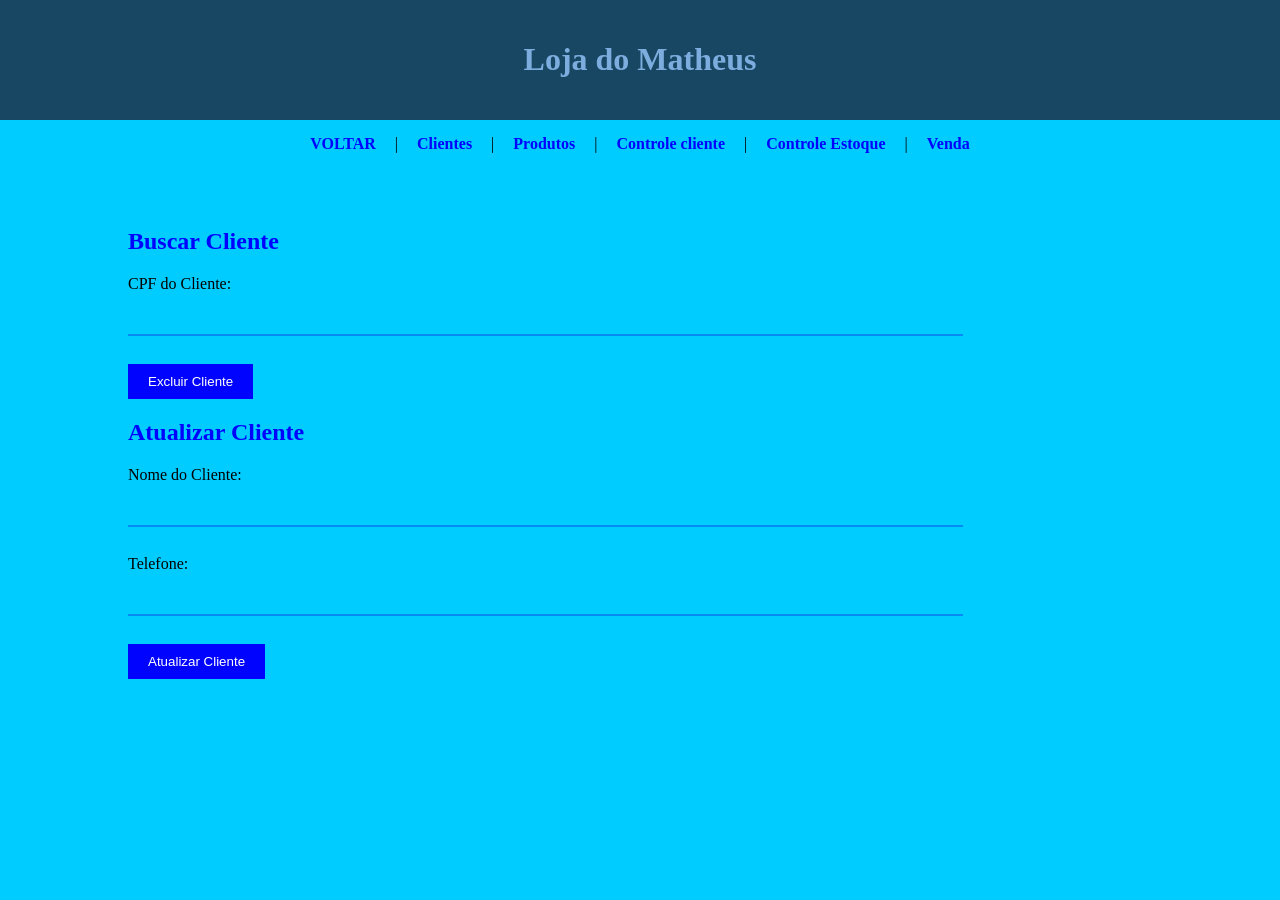
<file: controle_cliente.html>
<!DOCTYPE html>
<html lang="pt-BR">

<head>
    <meta charset="UTF-8">
    <title>Controle de Clientes</title>
    <script src="script.js" defer></script>
    <link rel="stylesheet" href="style.css">
</head>

<body>
    <div class="topo">
        <h1>Loja do Matheus</h1>
    </div>
    <div class="menu">
        <a href="index.html">VOLTAR</a> |
        <a href="cadastro_cliente.html" class="ativo">Clientes</a> |
        <a href="cadastro_produto.html">Produtos</a> |
        <a href="controle_cliente.html">Controle cliente</a> |
        <a href="controle_estoque.html">Controle Estoque</a> |
        <a href="venda.html">Venda</a>
    </div>
    <div class="principal">
        <div class="formulario-cliente">
                <h2>Buscar Cliente</h2>
                <label>CPF do Cliente:</label><br>
                <input id="cpff" type="text"><br><br>
                <!-- <button id="buscar" onclick="listar_cliente()">Buscar Cliente</button> -->
                <button id="desativar" onclick="desativar_cliente()">Excluir Cliente</button>
                
        </div>
        <div class="formulario-cliente">
            <h2>Atualizar Cliente</h2> 
                <!-- <label>CPF:</label><br>
                <input id="cpf_atu" type="text"><br><br>      -->
                <label>Nome do Cliente:</label><br>
                <input id="clientee" type="text"><br><br>
                <label>Telefone:</label><br>
                <input id="telefonee" type="text"><br><br>
                <button id="atualizar" onclick="atualizar_cliente()">Atualizar Cliente</button>
        </div>
    </div>
    <div class="principal" id="listagem-cliente"></div>
</body>

</html>
</file>
<file: style.css>
body {
    background-color: #00ccff;
    margin: 0;
    padding: 0;
}

.topo {
    background-color: #174763;
    color: white;
    text-align: center;
    padding: 20px;
    h1 {
        color: rgb(124, 173, 222);
    }
}

.menu {
    text-align: center;
    padding: 15px;
}

.menu a {
    color: #0004ff;
    text-decoration: none;
    margin: 15px;
    font-weight: bold;
}

.principal {
    width: 80%;
    margin: 30px auto;
    padding: 10px;
    h2 {
        color:#0004ff;
    }
}

input {
    background-color: transparent;
    border: none;
    border-bottom: 2px solid #068af6;
    padding: 8px;
    margin: 10px 0;
    width: 80%;
    outline: none;
}

button {
    background-color: #0004ff;
    color: white;
    padding: 10px 20px;
    border: none;
    cursor: pointer;
}
</file>
